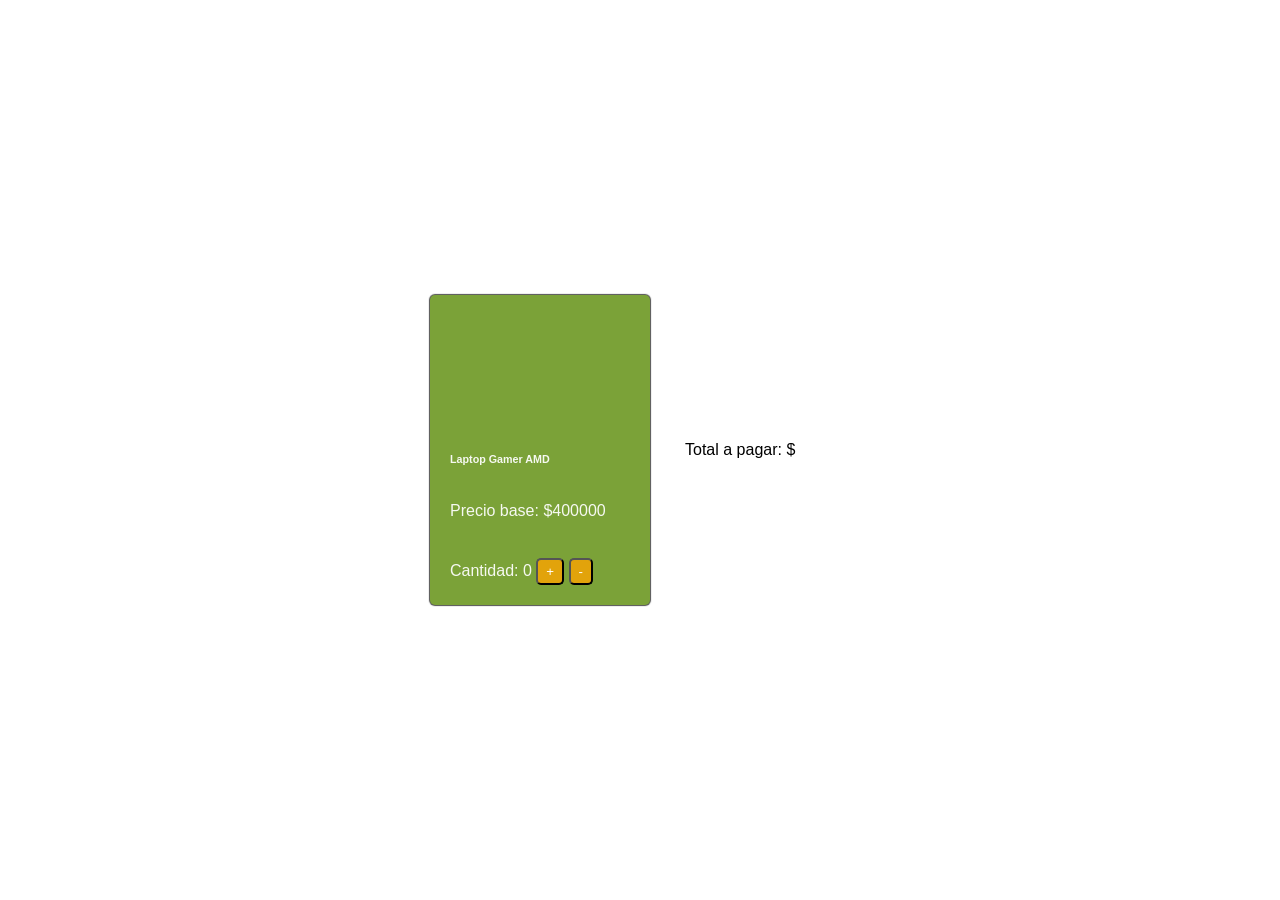
<file: index.html>
<!DOCTYPE html>
<html lang="en">
<head>
    <meta charset="UTF-8">
    <meta http-equiv="X-UA-Compatible" content="IE=edge">
    <meta name="viewport" content="width=device-width, initial-scale=1.0">
    <title>Desafío 1 - JavaScript</title>
    <link rel="stylesheet" href="estilos.css">
</head>

<body>

    <section>
        <div class="card">
            <div class="img-card"></div>
              <h6>Laptop Gamer AMD</h6>
              <p>Precio base: $<span class="precio-inicial"></span> </p>
        
              <p>Cantidad:
                <span class="cantidad">0</span>
                <button class="suma"
                >+</button>
                <button class="resta"
                >-</button>
              </p>
            </div>

        </div>
    </section>

    <div class="total-section">
        <p>Total a pagar: $<span class="valor-total"></span> </p>
    </div>

    <script src="index.js">
      

    </script>
</body>
</html>
</file>
<file: estilos.css>
* {
    margin: 0
}

body {
    width: 100vw;
    height: 100vh;
    display: flex;
    justify-content: center;
    align-items: center;
    font-family: sans-serif;
}

.card {
    color: rgba(255, 255, 255, 0.931);
    width: 180px;
    height: 270px;
    border-radius: 5px;
    box-shadow: 0px 0px 1px 1px rgba(0, 0, 0, 0.692);
    background: #7ba238;
    padding: 20px;
    display: flex;
    flex-direction: column;
    justify-content: space-between;
}

.card .img-card {
    height: 100px;
    background-image: url("https://www.amd.com/content/dam/amd/en/images/products/laptops/2648997-advantage-laptop.jpg");
    background-size: cover;
    background-repeat: no-repeat;
    background-position: center ;
}

.card input {
    width: 80%;
    border-radius: 5px;
    border: none;
    padding: 3px 10px
}



.card button {
    background: #e2a30b;
    color: white;
    border-radius: 5px;
    padding: 4px 8px;
}

.total-section {
    width: 200px;
    padding: 35px;
    box-sizing: border-box;
}

.total-section .color {
    display: flex;
}

.total-section .color div{
    margin-left: 10px;
    width: 20px;
    height: 20px;
    background-color: black;
    border-radius: 50%;
    border: solid 1px;
}
</file>
